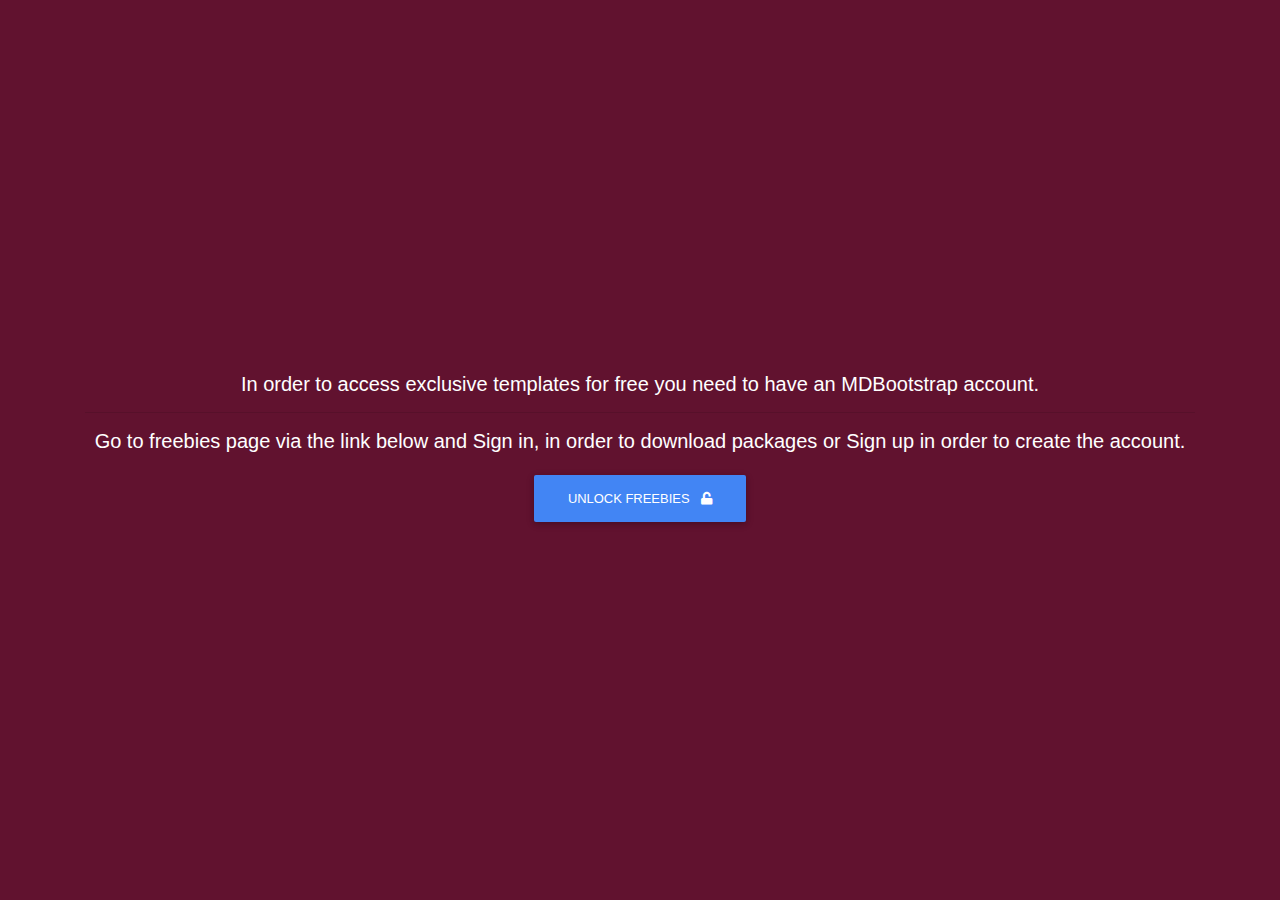
<file: exclusive-templates/unlock-exclusive-freebies.html>
<!DOCTYPE html>
<html lang="en">

<head>
  <meta charset="UTF-8">
  <meta name="viewport" content="width=device-width, initial-scale=1, shrink-to-fit=no">
  <meta http-equiv="x-ua-compatible" content="ie=edge">
  <title>Material Design for Bootstrap</title>
  <!-- MDB icon -->
  <link rel="icon" href="../img/mdb-favicon.ico" type="image/x-icon">
  <!-- Font Awesome -->
  <link rel="stylesheet" href="https://use.fontawesome.com/releases/v5.11.2/css/all.css">
  <!-- Google Fonts Roboto -->
  <link rel="stylesheet" href="https://fonts.googleapis.com/css?family=Roboto:300,400,500,700&display=swap">
  <!-- Bootstrap core CSS -->
  <link rel="stylesheet" href="../css/bootstrap.min.css">
  <!-- Material Design Bootstrap -->
  <link rel="stylesheet" href="../css/mdb.min.css">
  <!-- Your custom styles (optional) -->
  <link rel="stylesheet" href="../css/style.css">
</head>

<body>

  <!-- Start your project here-->
  <div class="d-flex align-items-center" style="height:100vh">
    <div class="container text-center">
      <h5 class="animated fadeIn mb-3">In order to access exclusive templates for free you need to have an MDBootstrap
        account.</h5>
        <hr>
      <h5 class="animated fadeIn mb-3">Go to freebies page via the link below and <strong>Sign in</strong>, in order to
        download packages or <strong>Sign up</strong> in order to create the account.</h5>
        <a href="https://mdbootstrap.com/freebies/?utm_campaign=ExclusiveFreebies&utm_source=jQuery" class="btn btn-primary">Unlock freebies <i class="fas fa-unlock ml-2"></i></a>

    </div>
  </div>
  <!-- End your project here-->

  <!-- jQuery -->
  <script type="text/javascript" src="../js/jquery.min.js"></script>
  <!-- Bootstrap tooltips -->
  <script type="text/javascript" src="../js/popper.min.js"></script>
  <!-- Bootstrap core JavaScript -->
  <script type="text/javascript" src="../js/bootstrap.min.js"></script>
  <!-- MDB core JavaScript -->
  <script type="text/javascript" src="../js/mdb.min.js"></script>
  <!-- Your custom scripts (optional) -->
  <script type="text/javascript"></script>

</body>

</html>
</file>
<file: css/style.css>
body {
	font-size: 16px;
	color: #fff;
	background-color: #61122f;
	font-family: 'Oxygen', sans-serif;
}

/** HEADER **/
#header-nav {
	background-color: #f6b319;
	border-radius: 0;
	border: 0;
}

#logo-img {
	background: url('../images/restaurant-logo_large.png') no-repeat;
	width: 150px;
	height: 150px;
	margin: 10px 15px 10px 0;
}

.navbar-brand {
	padding-top: 25px;
}

.navbar-brand h1 { /* Restaurant name */
	font-family: 'Lora', serif;
	color: #557c3e;
	font-size: 1.5em;
	text-transform: uppercase;
	font-weight: bold;
	text-shadow: 1px 1px 1px #222;
	margin-top: 0;
	margin-bottom: 0;
	line-height: .75;
}

.pull-left {
	float: left!important;
}

.navbar-brand a:hover, .navbar-brand a:focus {
	text-decoration: none;
}

.navbar-brand p { /* Kosher cert*/
	color: #000;
	text-transform: uppercase;
	font-size: .7em;
	margin-top: 15px;
}

.navbar-brand p span { /* Star*/
	vertical-align: middle;
}

#nav-list {
	margin-top: 10px;
}

#nav-list a {
	color: #951C49;
	text-align: center;
}

#nav-list a:hover {
	background: #575757;
}

#nav-list a span {
	font-size: 1.8em;
}

#phone {
	margin-top: 5px;
}

#phone a { /* Phone number*/
	text-align: right;
	padding-bottom: 0;
}

#phone div { /* We Deliver */
	color: #557c3e;
	text-align: right;
	padding-right: 15px;

}

.navbar-header button.navbar-toggle, .navbar-heder, .icon-bar {
	border: 1px solid #61122f;
}

.navbar-header button.navbar-toggle {
	clear: both;
	margin-top: -30px;
}
/* EMD HEADER */

/* FOOTER */
.panel-footer {
	margin-top: 30px;
	padding-top: 35px;
	padding-bottom: 30px;
	background-color: #222;
	border-top: 0;
}
.panel-footer div.row {
	margin-bottom: 35px;
}
#hours, #address {
	line-height: 2;
}
#hours > span, #address > span {
	font-size: 1.3em;
}
#address p {
    color: #557c3e;
    font-size: .8em;
    line-height: 1.8em; 
}
#testimonials {
	font-style: italic;
}
#testimonials p:nth-child(2) {
	margin-top: 25px;
}
/* End Footer */


/* HOME PAGE */
.container .jumbotron {
	box-shadow: 0 0 50px #3F0C1F;
	border: 2px solid #3F0C1F;
}

#menu-tile, #special-tile, #map-tile {
	height: 250px;
	width: 100%;
	margin-bottom: 15px;
	position: relative;
	border: 2px solid #3F0C1F;
	overflow: hidden;
}

#menu-tile:hover, #special-tile:hover, #map-tile:hover {
	box-shadow: 0 1px 5px 1px #cccccc;
}

#menu-tile {
	background: url('../images/menu-tile.jpg') no-repeat;
	background-position: center;
}
#special-tile {
	background: url('../images/special-tile.jpg') no-repeat;
	background-position: center; 
}

#menu-tile span, #special-tile span, #map-tile span {
	position: absolute;
	bottom: 0;
	right: 0;
	width: 100%;
	text-align: center;
	font-size: 1.6em;
	text-transform: uppercase;
	background-color: #000;
	color: #fff;
	opacity: .8;
}

/* END HOME PAGE */

/* Menu Categories Page */
.category-tile {
	position: relative;
	border: 2px solid #3F0C1F;
	overflow: hidden;
	width: 200px;
	height: 200px;
	margin: 0 auto 15px;
}
.category-tile span {
	position: absolute;
	bottom: 0;
	right: 0;
	width: 100%;
	text-align: center;
    font-size: 1.2em;
    text-transform: uppercase;
    background-color: #000;
    color: #fff;
    opacity: .8;
}
.category-tile:hover {
	box-shadow: 0 1px 5px #cccccc;
}

#menu-categories-title + div {
	margin-bottom: 50px;
}

/* Menu Categories Page End */

/* single Category Page */
.menu-item-tile {
	margin-bottom: 25px;
}
.menu-item-tile hr {
	width: 80%;
}
.menu-item-tile .menu-item-price {
	font-size: 1.1em;
	text-align: right;
	margin-top: -15px;
	margin-right: -15px;
}
.menu-item-tile .menu-item-price span {
	font-size: .6em;
}
.menu-item-photo {
	position: relative;
	border: 2px solid #3F0C1F;
	overflow: hidden;
	padding: 0;
	margin-right: -15px;
	margin-left: auto;
	margin-bottom: 20px;
	max-width: 250px;
}
.menu-item-photo div {
	position: absolute;
	bottom: 0;
	right: 0;
	width: 80px;
	background-color: #557c3e;
	text-align: center;
}
.menu-item-description {
	padding-right: 30px;
}
h3.menu-item-title {
	margin: 0 0 10px;
}
.menu-item-details {
	font-size: .9em;
	font-style: italic;
}
/*End Single Category Page */

/******** Large devices only ***********/
@media (min-width: 1200px;) {
	.jumbotron {
		background: url('../images/jumbotron_021.jpg') no-repeat;
		height: 675px;
		box-shadow: 0 0 50px #3F0C1F;
		border: 2px solid #3F0C1F;
	}

}

/******* Medium devices Only ********/
@media (min-width: 992px;) and (max-width: 1199px;) {
	/* Header */
	#logo-img {
		background: url('../images/restaurant-logo_large.png') no-repeat;
		width: 100px;
		height: 100px;
		margin: 5px 5px 5px 0;
	}
	/*END HEADER */

	/* Home Page */
	.jumbotron {
		background: url('../images/jumbotron_021.jpg') no-repeat;
		height: 558px;
		box-shadow: 0 0 50px #3F0C1F;
		border: 2px solid #3F0C1F;
	}
}

/******** Small Devices Only *********/
@media (min-width: 768px;) and (max-width: 991px;){
	.jumbotron {
		background: url('../images/jumbotron_021.jpg') no-repeat;
		height: 432
		box-shadow: 0 0 50px #3F0C1F;
		border: 2px solid #3F0C1F;
	}
	.container .jumbotron, .container-fluid .jumbotron {
		padding-right: unset;
		padding-left: unset;
	}
	.jumbotron {
		padding-top: unset;
		padding-bottom: unset;
	}



}
.container .jumbotron, .container-fluid .jumbotron {
	padding-left: unset;
	padding-right: unset;
}

/********** Extra Small Devices Only ******/
@media (max-width: 767px;) {
	/* Header */
	.navbar-brand {
		padding-top: 10px;
		height: 80px;
	}
	.navbar-brand h1 { /* Restaurant name */
		padding-top: 10px;
		font-size: 5vw;  /* 1vw = 1% of viewport width */
	}
	.navbar-brand p { /* Kosher cert */
		font-size: 6em;
		margin-top: 12px;
	}
	.navbar-brand p img { /* Star K */
		height: 20px;
	}

	#collapsable-nav a { /* Collapsed nav menu glyph */
		font-size: 1.2em;
	}

	#collapsable-nav a span {
		font-size: 1em;
		margin-right: 5px;
	}

	#call-btn > a {
		font-size: 1.5em;
		display: block;
		margin: 0 20px;
		border: 2px solid #fff;
		background-color: #f6b319;
		color: #951C49;
	}

	#xs-deliver {
		margin-top: 5px;
		font-size: .7em;
		letter-spacing: .1em;
		text-transform: uppercase;
	}
	/* End Header */

	/* Footer */
	.panel-footer section {
		margin-bottom: 30px;
		text-align: center;
	}
	.panel-footer section:nth-child(3) {
		margin-bottom: 0; /* Margin already exists on the whole row*/
	}
	.panel-footer section hr {
		width: 50%;
	}
	/* End Footer */

	/* Home Page */
	.container .jumbotron {
		margin-top: 30px;
		padding: 0;
		box-shadow: 0 0 50px #3F0C1F;
		border: 2px solid #3F0C1F;
	}

	#menu-tile, #special-tile {
		width: 360px;
		margin: 0 auto 15px;
	}

	.menu-item-photo {
		margin-right: auto;
	}
	.menu-item-tile .menu-item-price {
		text-align: center;
	}
	.menu-item-description {
		text-align: center;
	}
}
.jumbotron {
	padding-top: unset;
	padding-bottom: unset;
}

/********* Super Extra small Devices only ***********/
@media (max-width: 479px) {
	/* HEADER */
	.navbar-brand h1 { /* Restaurant Name */
		padding: 5px;
		font-size: 6vw;
	}
	/* HOME PAGE */
	#menu-tile, #special-tile {
		width: 280px;
		margin: 0 auto 15px;
	}

	.col-xxs-12 {
		position: relative;
		min-height: 1px;
		padding-right: 15px;
		padding-left: 15px;
		float: left;
		width: 100%;
	}
}
</file>
